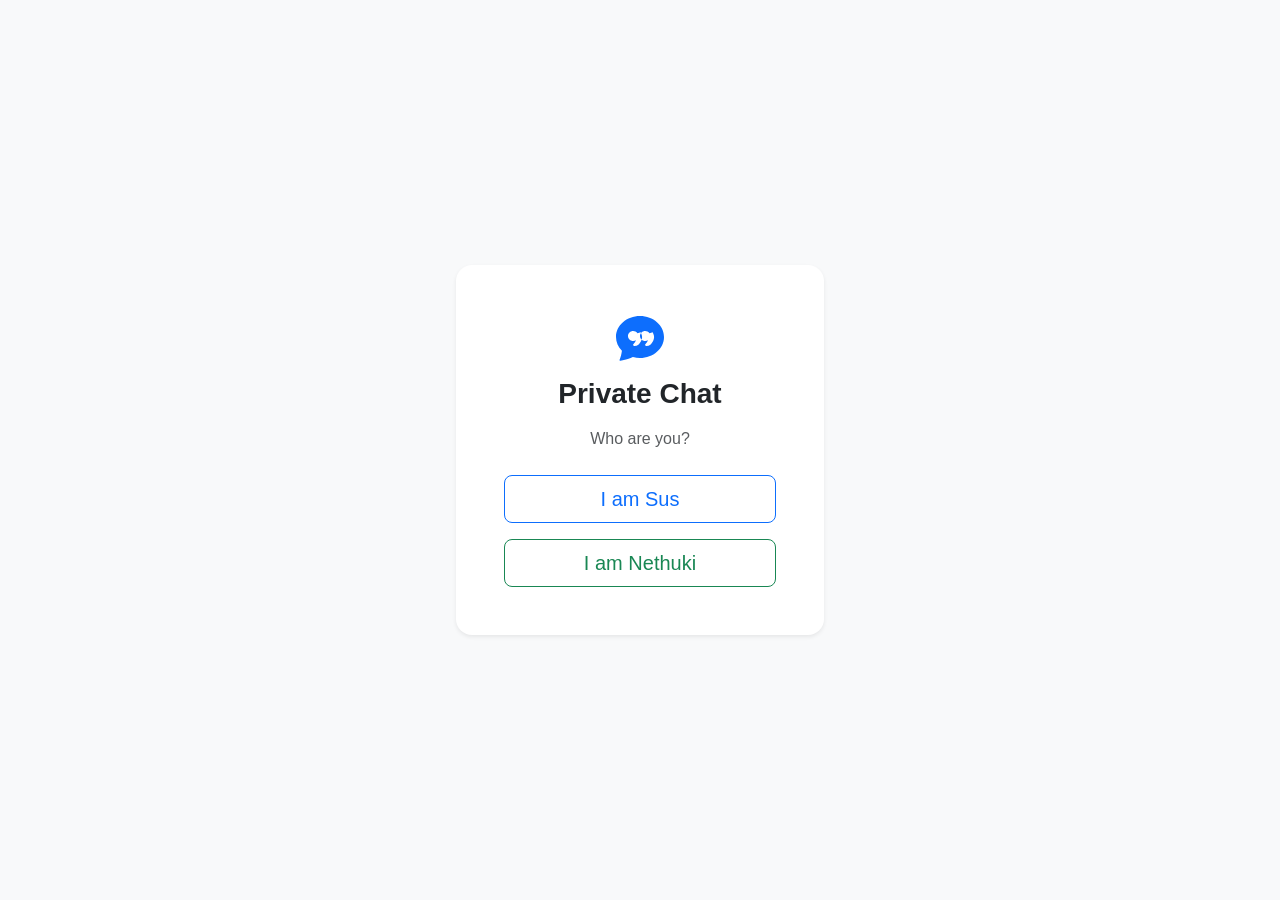
<file: index.html>
<!DOCTYPE html>
<html lang="en">
<head>
    <meta charset="UTF-8">
    <meta name="viewport" content="width=device-width, initial-scale=1.0">
    <title>Chat App</title>
    <script>
        document.addEventListener('DOMContentLoaded', () => {
            const userId = localStorage.getItem('chatUserId');
            if (userId) {
                window.location.href = 'chat.html';
            } else {
                window.location.href = 'login.html';
            }
        });
    </script>
    <style>
        body {
            background-color: #f8f9fa;
            display: flex;
            justify-content: center;
            align-items: center;
            height: 100vh;
            margin: 0;
            font-family: -apple-system, BlinkMacSystemFont, "Segoe UI", Roboto, "Helvetica Neue", Arial, sans-serif;
        }
        .spinner {
            border: 4px solid rgba(0, 0, 0, 0.1);
            width: 36px;
            height: 36px;
            border-radius: 50%;
            border-left-color: #0d6efd;
            animation: spin 1s linear infinite;
        }
        @keyframes spin {
            0% { transform: rotate(0deg); }
            100% { transform: rotate(360deg); }
        }
        @media (prefers-color-scheme: dark) {
            body { background-color: #212529; }
            .spinner { border-left-color: #0dcaf0; }
        }
    </style>
</head>
<body>
    <div class="spinner"></div>
</body>
</html>
</file>
<file: css/app.css>
/* Global Application Styles */
:root {
    --app-transition: all 0.2s ease-in-out;
}

body {
    font-family: -apple-system, BlinkMacSystemFont, "Segoe UI", Roboto, "Helvetica Neue", Arial, sans-serif;
    overscroll-behavior-y: none; /* Prevent pull-to-refresh on mobile */
}

/* Avatar base styles */
.avatar {
    width: 40px;
    height: 40px;
    border-radius: 50%;
    object-fit: cover;
    flex-shrink: 0;
}

/* Cursor pointers */
.cursor-pointer {
    cursor: pointer;
}

/* Scrollbar styling for webkit */
::-webkit-scrollbar {
    width: 6px;
    height: 6px;
}

::-webkit-scrollbar-track {
    background: transparent;
}

::-webkit-scrollbar-thumb {
    background: rgba(0, 0, 0, 0.2);
    border-radius: 10px;
}

[data-bs-theme="dark"] ::-webkit-scrollbar-thumb {
    background: rgba(255, 255, 255, 0.2);
}

/* Prevent text selection on certain elements */
.no-select {
    user-select: none;
    -webkit-user-select: none;
}
</file>
<file: css/login.css>
/* Login Page Specific Styles */
html, body {
    height: 100%;
}

.form-signin {
    max-width: 400px;
    padding: 1rem;
}

.form-signin .form-floating:focus-within {
    z-index: 2;
}

.form-signin input[type="text"] {
    margin-bottom: -1px;
    border-bottom-right-radius: 0;
    border-bottom-left-radius: 0;
}

.form-signin input[type="password"] {
    margin-bottom: 10px;
    border-top-left-radius: 0;
    border-top-right-radius: 0;
}

/* Subtle pulse animation for the icon */
.bi-chat-quote-fill {
    animation: pulse 2s infinite;
}

@keyframes pulse {
    0% { transform: scale(1); }
    50% { transform: scale(1.05); }
    100% { transform: scale(1); }
}
</file>
